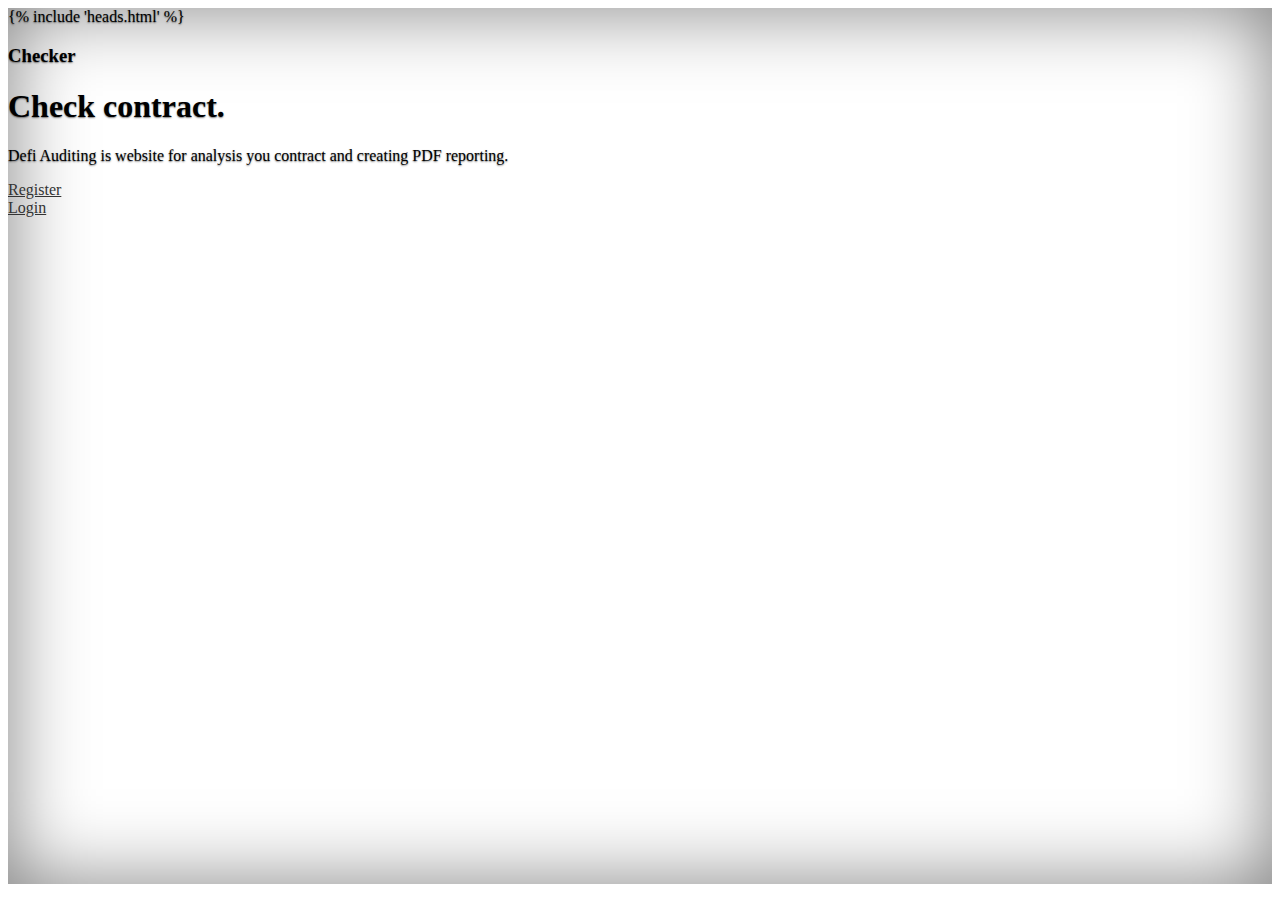
<file: web/templates/old_nindex.html>
<html>

<Head>
    {% include 'heads.html' %}
</Head>
    <body class="d-flex h-100 text-center text-white bg-dark">
        <style>
            /*
 * Globals
 */


/* Custom default button */
.btn-secondary,
.btn-secondary:hover,
.btn-secondary:focus {
  color: #333;
  text-shadow: none; /* Prevent inheritance from `body` */
}


/*
 * Base structure
 */

body {
  text-shadow: 0 .05rem .1rem rgba(0, 0, 0, .5);
  box-shadow: inset 0 0 5rem rgba(0, 0, 0, .5);
}

.cover-container {
  max-width: 42em;
}


/*
 * Header
 */

.nav-masthead .nav-link {
  padding: .25rem 0;
  font-weight: 700;
  color: rgba(255, 255, 255, .5);
  background-color: transparent;
  border-bottom: .25rem solid transparent;
}

.nav-masthead .nav-link:hover,
.nav-masthead .nav-link:focus {
  border-bottom-color: rgba(255, 255, 255, .25);
}

.nav-masthead .nav-link + .nav-link {
  margin-left: 1rem;
}

.nav-masthead .active {
  color: #fff;
  border-bottom-color: #fff;
}
        </style>
    
        <div class="cover-container d-flex w-100 h-100 p-3 mx-auto flex-column">
          <header class="mb-5">
            <div>
              <h3 class="float-md-start mb-0">Checker</h3>
              <!-- <nav class="nav nav-masthead justify-content-center float-md-end">
                <a class="nav-link active" aria-current="page" href="#">Home</a>
                <a class="nav-link" href="#">Features</a>
                <a class="nav-link" href="#">Contact</a>
              </nav> -->
            </div>
          </header>
        
          <main class="px-3 mt-5">
            <h1>Check contract.</h1>
            <p class="lead">Defi Auditing is website for analysis you contract and creating PDF reporting.</p>
            <p class="lead">
                <div class="row">
                    <div class="col">
                        <a href="/register" class="btn btn-lg btn-secondary fw-bold border-white bg-white">Register</a>
    
                    </div>
                    <div class="col">
                        <a href="/login" class="btn btn-lg btn-secondary fw-bold border-white bg-white">Login</a>
    
                    </div>
                </div>
            </p>
          </main>
        
    
        </div>
        
        
            
          
        
        </body>

</html>
</file>
